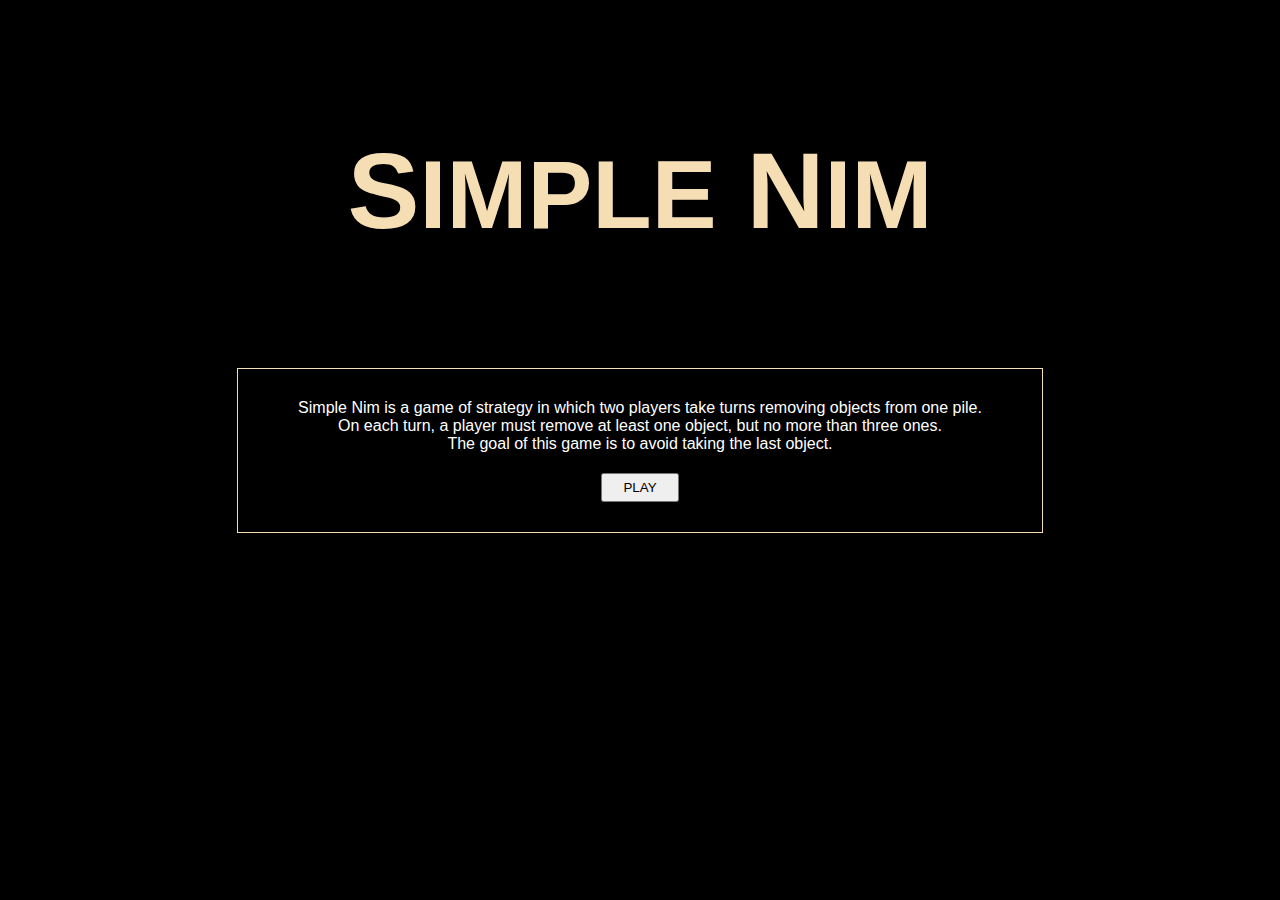
<file: index.html>
<!DOCTYPE html>
<html lang="en">

<head>
    <meta charset="UTF-8">
    <meta http-equiv="X-UA-Compatible" content="IE=edge">
    <meta name="viewport" content="width=device-width, initial-scale=1.0">
    <link rel="stylesheet" href="style-new.css" type="text/css">
    <title>Simple Nim</title>
    <link rel="icon" type="image/x-icon" href="/image/match.ico">
</head>

<body>
    <div id="titleContainer">
        <h1>S<span class="shrink">IMPLE</span> N<span class="shrink">IM</span></h1>
    </div>
    <div id="ruleContainer">
        <div class="rule-contents-flexbox">
            <div class="rule-contents">
                <p class="game-rule-texts">Simple Nim is a game of strategy in which two players take turns removing objects from one pile. </p>
                <p class="game-rule-texts">On each turn, a player must remove at least one object, but no more than three ones. </p>
                <p class="game-rule-texts">The goal of this game is to avoid taking the last object.</p>
                <a href="game.html"><button href="game.html" id="playGameBtn">PLAY</button></a>
            </div>
        </div>
    </div>
    <!-- <div >
        <iframe id="musicBox" style="border-radius:12px" src="https://open.spotify.com/embed/track/4nvvo6gz1SpSPeSYvOnwfN?utm_source=generator" frameBorder="0" allowfullscreen="" allow="autoplay; clipboard-write; encrypted-media; fullscreen; picture-in-picture" loading="lazy"></iframe>
    </div> -->
    <!-- <div id="gameContainer">
        <div class="player-container">
            <div class="player-input-enabled" id="player1Container">
                <textarea name="player1Input" id="player1Input" cols="5" rows="1"></textarea>
                <button id="player1Btn">Confirm</button>
            </div>
            <div class="player-input-disenabled" id="player2Container">
                <textarea name="player2Input" id="player2Input" cols="5" rows="1"></textarea>
                <button id="player2Btn">Confirm</button>
            </div>
        </div>
        <script src="nim.js" defer></script>
    </div> -->
    
</body>
</html>
</file>
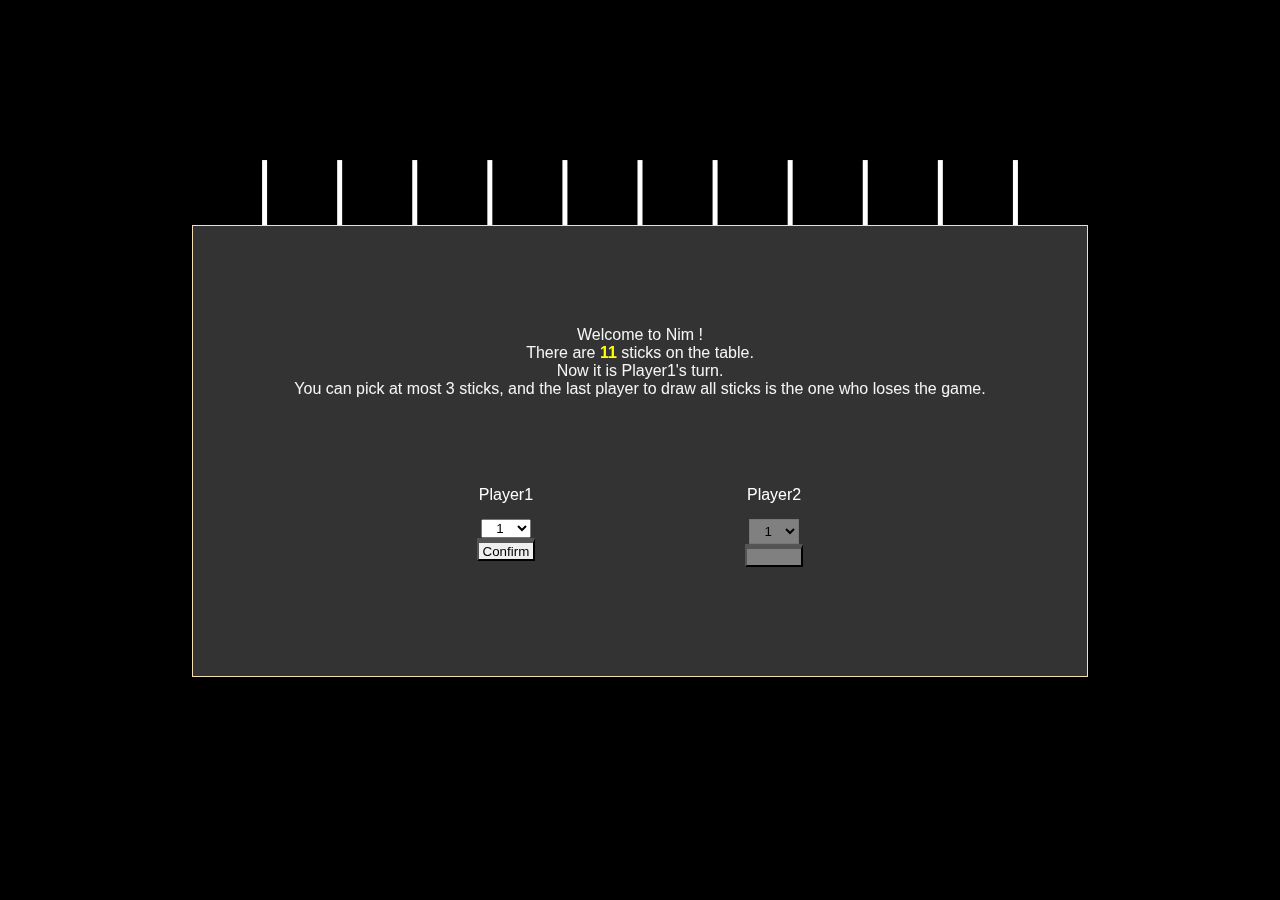
<file: game.html>
<!DOCTYPE html>
<html lang="en">

<head>
    <meta charset="UTF-8">
    <meta http-equiv="X-UA-Compatible" content="IE=edge">
    <meta name="viewport" content="width=device-width, initial-scale=1.0">
    <link rel="stylesheet" href="style-new.css">
    <title>Nim</title>
    <link rel="icon" type="image/x-icon" href="/image/match.ico">
</head>

<body>
    <div id="gameContainer">
        <div id="gameContent">
            <div class="game-msgbox" id="gameMsgBox">
                <p class="game-rule-texts">Welcome to Nim ! </p>
                <p class="game-rule-texts">There are <b>11</b> sticks on the table.</p>
                <p class="game-rule-texts">Now it is Player1's turn.</p>
                <p class="game-rule-texts">You can pick at most 3 sticks, and the last player to draw all sticks is the
                    one who loses the game.</p>   
            </div>
            <div class="player-container">
                <div class="player-content">
                    <div class="player-input-enabled" id="player1Container">
                        <p class="player-name">Player1</p>
                        <select name="player1Input" id="player1Input">
                            <option value="1">1</option>
                            <option value="2">2</option>
                            <option value="3">3</option>
                        </select>
                        <button id="player1Btn">Confirm</button>
                    </div>
                    <div class="player-input-disenabled" id="player2Container">
                        <p class="player-name">Player2</p>
                        <select name="player2Input" id="player2Input">
                            <option value="1">1</option>
                            <option value="2">2</option>
                            <option value="3">3</option>
                        </select>
                        <button id="player2Btn">Confirm</button>
                    </div>
                </div>
            </div>
        </div>
    </div>
    <!-- <canvas id="canvas"></canvas> -->
</body>
<script src="nim.js" type="module" defer></script>
<!-- matter.js -->
<script src="matter.js"></script>
</html>
</file>
<file: style-new.css>
:root{
    --color-high-light: wheat;
}
*{
    margin: 0;
    padding: 0;
}
body{
    color: white;
    background-color: black;
    font-family: 'Roboto',sans-serif;
    width: 100vw;
    height: 100vh;
    min-width: 600px;
    margin: 0;
    padding: 0;
}
a{
    text-decoration: none;
}
.shrink{
    font-size: 0.9em;
}
#musicBox{
    position: fixed;
    width: 300px;
    height: 80px;
    bottom: 5px;
    right: 5px;
    margin: 0;
    padding: 0;
}
#titleContainer{
    position: absolute;
    margin: 0;
    padding: 0;
    width: 100%;
    height: 100%;
    overflow: hidden;
}
#titleContainer h1{
    display: block;
    width: 50%;
    min-width: 600px;
    margin: 10% auto;
    text-align: center;
    font-size: 12vh;
    color: var(--color-high-light);
    font-family: 'Roboto',sans-serif;
}
#ruleContainer{
    display: block;
    position: fixed;
    width: 70%;
    height: 60%;
    top: 50%;
    left: 50%;
    transform: translate(-50%,-50%);
    margin: 0;
    padding: 30px;
    transition: 1s ease;
    animation-name: appearFromBottom;
    animation-duration: 2s;
    z-index: 100;
}
.rule-contents-flexbox{
    display: flex;
    justify-content: center;
    align-items: center;
    width: 100%;
    height: 100%;
}
.rule-contents{
    margin: 0;
    padding: 30px 60px;
    border: solid 1px var(--color-high-light);
    background-color: black;
}
.game-rule-texts{
    text-align: center;
    min-width: 600px;
}
#playGameBtn{
    display: block;
    margin: 0 auto;
    margin-top: 20px;
    padding: 5px 20px;
    cursor: pointer;
    transition: 300ms ease;
}
#playGameBtn:hover{
    box-shadow: 0 0 60px var(--color-high-light);
    transform: scale(1.05);
}

@keyframes appearFromBottom{
    from{
        top: 100vh;
    }
    to{
        
    }
}

b{
    color: yellow;
}
/* game */
#gameContainer{
    display: block;
    position: absolute;
    width: 70%;
    height: 50%;
    min-width: 600px;
    min-height: 300px;
    margin: 0;
    padding: 0;
    top: 50%;
    left: 50%;
    transform: translate(-50%,-50%);

    animation-name: appearFromBottom;
    animation-duration: 1s;
    z-index: 100;
}
#gameContent{
    border: 1px solid wheat;
    background-color: rgba(255,255,255,0.2);
    padding: 0;
    margin: 0;
    height: 100%;
    display: flex;
    flex-direction: column;
    justify-content: center;
}
.game-msgbox {
    font-family: 'Roboto', sans-serif;
    text-align: center;
    width: 100%;
    height: 30%;
    color: whitesmoke;
    padding: 0;
    margin: 0 auto;

}
.player-name{
    text-align: center;
    margin: 0;
    padding: 15px;
}
.player-container {
    display: block;
    width: 100%;
    height: auto;
    margin: 0 auto;
    padding: 10px 0;
}
.player-content{
    display: flex;
    flex-direction: row;
    justify-content: center;
}
/* disabled */
.player-input-enabled {
    display: flex;
    flex-direction: column;
    width: 30%;
}

.player-input-enabled select {
    display: block;
    margin: 0 auto;
    border: 1;
    width: 50px;
    text-align: center;
}

.player-input-enabled button {
    display: block;
    margin: 0 auto;
    width: 58px;
    text-align: center;
    border-top-width: 5px;
    padding-top: 1px;
    cursor: pointer;
}

/* disenabled */

.player-input-disenabled {
    width: 30%;
}

.player-input-disenabled select {
    display: block;
    margin: 0 auto;
    border: 1;
    width: 50px;
    height: 25px;
    text-align: center;
    background-color: gray;
}

.player-input-disenabled button {
    display: block;
    margin: 0 auto;
    width: 58px;
    text-align: center;
    border-top-width: 5px;
    padding-top: 1px;
    background-color: gray;
    color: gray;
}

/* warning */

.player-input-warning {
    width: 30%;
}

.player-input-warning select {
    display: block;
    margin: 0 auto;
    border: 1;
    width: 50px;
    height: 25px;
    text-align: center;
    background-color: red;
}

.player-input-warning button {
    display: block;
    margin: 0 auto;
    width: 58px;
    text-align: center;
    border-top-width: 5px;
    padding-top: 1px;
    background-color: gray;
    color: red;
}

/* matter.js 2d animation */
canvas{
    position: fixed;
    margin: 0;
    top: calc(25% + 10px);
    left: 50%;
    transform: translate(-50%,-100%);
    background-color: black;
    overflow: hidden;
}
</file>
